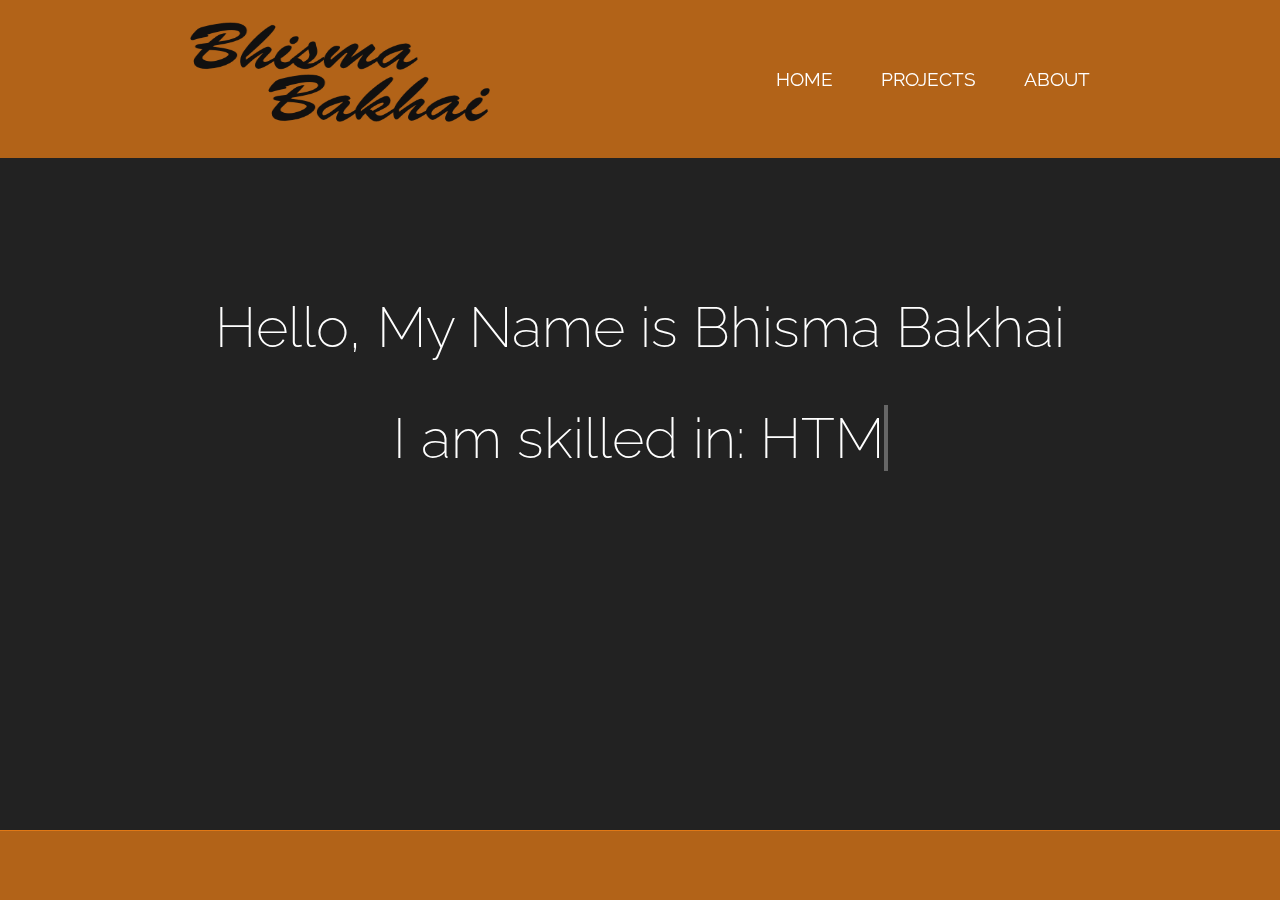
<file: index.html>
<!DOCTYPE html>
<html lang="en">
<head>
    <meta charset="UTF-8">
    <meta name="viewport" content="width=device-width, initial-scale=1.0">
    <meta http-equiv="X-UA-Compatible" content="ie=edge">
    <link rel="stylesheet" href="https://use.fontawesome.com/releases/v5.1.0/css/all.css" integrity="sha384-lKuwvrZot6UHsBSfcMvOkWwlCMgc0TaWr+30HWe3a4ltaBwTZhyTEggF5tJv8tbt" crossorigin="anonymous">
    <link href="https://fonts.googleapis.com/css?family=Raleway:200,100,400" rel="stylesheet" type="text/css" />
    <link rel="stylesheet" href="index.css">
    <title>Bhisma Bakhai</title>
</head>
<body>
    <header>
        <h1 class="logo"><img src="Logo.png" alt="Logo" height="100px" width="300px"></h1>
        <input type="checkbox" id="nav-toggle" class="nav-toggle">
        <nav>
            <ul>
            <li><a href="index.html">Home</a></li>
            <li><a href="projects.html">Projects</a></li>
            <li><a href="about.html">About</a></li>
            </ul>
        </nav>
        <label for="nav-toggle" class="nav-toggle-label">
            <span></span>
        </label>
    </header>
    <div class="content">
        <h1>Hello, My Name is Bhisma Bakhai</h1>
        <h1>I am skilled in:
            <span
            class="txt-rotate"
            data-period="2000"
            data-rotate='[ "HTML.", "CSS", "JavaScript.", "JQuery/Ajax.", "React/Redux.", "Node.js.", "Postgres SQL." ]'></span>
        </h1>
    </div>
    <div class="footer">
        <footer>
            <p> 
                <a href="https://github.com/Bhisma93" target="_blank"><i class="fab fa-github fa-edit"></i></a>
                <a href="https://www.linkedin.com/in/bhismabakhai/" target="_blank"><i class="fab fa-linkedin fa-edit"></i></a>
                <a href="https://www.instagram.com/king_bhishy/" target="_blank"><i class="fab fa-instagram fa-edit"></i></a>
                <a href="mailto:bhisma93@gmail.com" target="_blank"><i class="fas fa-envelope-open fa-edit"></i></a>
                <a href="BhismaBakhai.pdf" target="_blank"><i class="fas fa-file-alt fa-edit"></i></a>
            </p>
        </footer>
    </div>
</body>
<script src="index.js"></script>
</html>
</file>
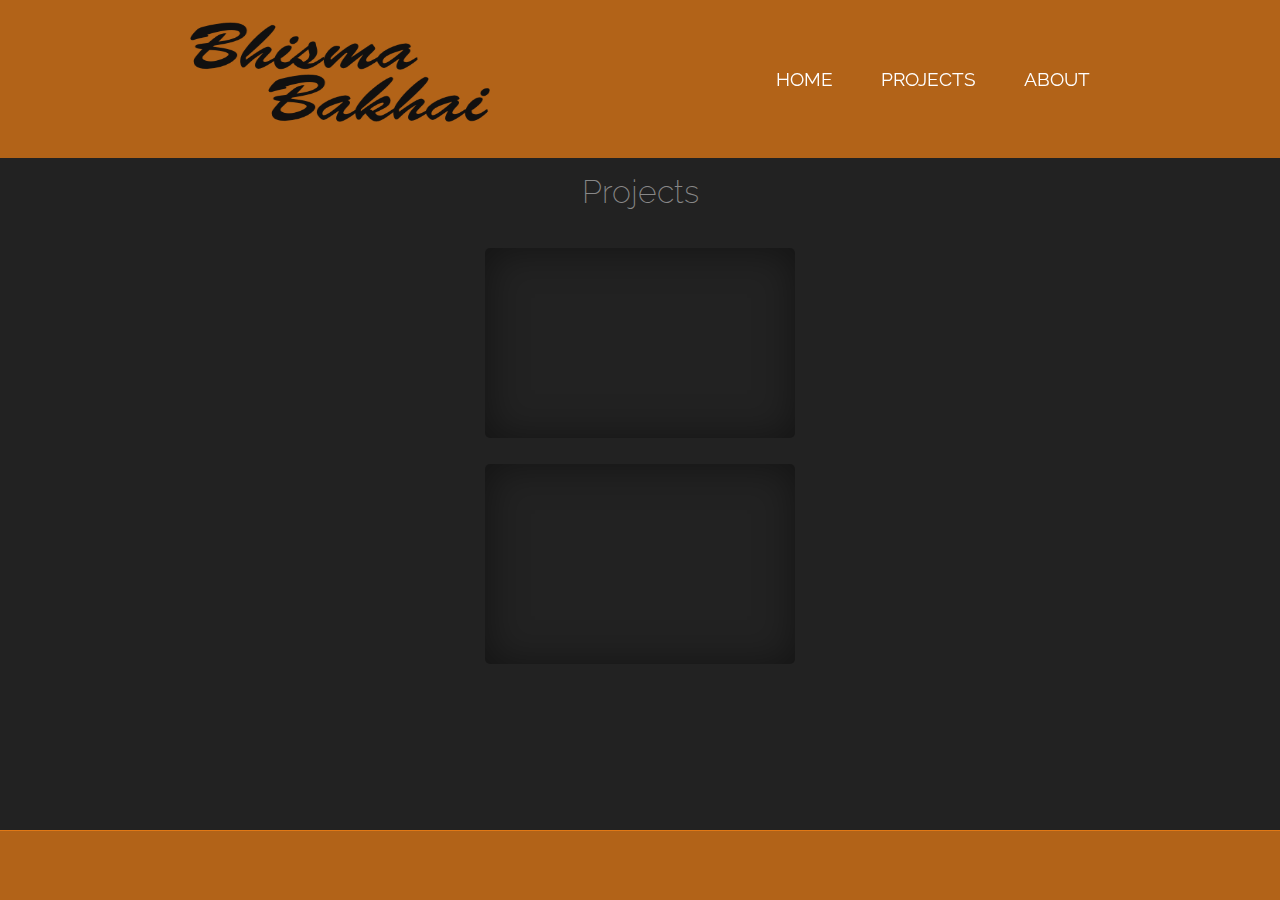
<file: projects.html>
<!DOCTYPE html>
<html lang="en">
<head>
    <meta charset="UTF-8">
    <meta name="viewport" content="width=device-width, initial-scale=1.0">
    <meta http-equiv="X-UA-Compatible" content="ie=edge">
    <link rel="stylesheet" href="https://use.fontawesome.com/releases/v5.1.0/css/all.css" integrity="sha384-lKuwvrZot6UHsBSfcMvOkWwlCMgc0TaWr+30HWe3a4ltaBwTZhyTEggF5tJv8tbt" crossorigin="anonymous">
    <link href="https://fonts.googleapis.com/css?family=Raleway:200,100,400" rel="stylesheet" type="text/css" />
    <link rel="stylesheet" href="index.css">
    <title>Bhisma Bakhai</title>
</head>
<body>
    <header>
        <h1 class="logo"><img src="Logo.png" alt="Logo" height="100px" width="300px"></h1>
        <input type="checkbox" id="nav-toggle" class="nav-toggle">
        <nav>
            <ul>
            <li><a href="index.html">Home</a></li>
            <li><a href="projects.html">Projects</a></li>
            <li><a href="about.html">About</a></li>
            </ul>
        </nav>
        <label for="nav-toggle" class="nav-toggle-label">
            <span></span>
        </label>
    </header>

    <div class="p-content">
        <h2>Projects</h2>
        <div id="box">
            <div id="overlay">
                <span id="plus"><a href="https://github.com/matthewfreeman821/shotracker" target="_blank"><button>Shot Tracker</button></a></span>
            </div>     
        </div>        <!-- <p>Shot Tracker is a medicinal application which allows users who take daily, weekly, or monthly medication to store a log of both their medication and the individual times they take it. Hover over the image and click on the icon to see a detailed explanation of the application and the process in which it was buil</p> -->

        <div id="boxes">
            <div id="overlay">
                <span id="plus"><a href="https://github.com/badamato/vacationproj" target="_blank"><button>Odmor</button></a></span>
            </div>     
        </div>
    
    </div>

    <div class="footer">
        <footer>
            <p> 
                <a href="https://github.com/Bhisma93" target="_blank"><i class="fab fa-github fa-edit"></i></a>
                <a href="https://www.linkedin.com/in/bhismabakhai/" target="_blank"><i class="fab fa-linkedin fa-edit"></i></a>
                <a href="https://www.instagram.com/king_bhishy/" target="_blank"><i class="fab fa-instagram fa-edit"></i></a>
                <a href="mailto:bhisma93@gmail.com" target="_blank"><i class="fas fa-envelope-open fa-edit"></i></a>
                <a href="BhismaBakhai.pdf" target="_blank"><i class="fas fa-file-alt fa-edit"></i></a>
            </p>
        </footer>
    </div>
</body>
<script src="index.js"></script>
</html>
</file>
<file: index.css>
html,body {
    font-family: 'Raleway', sans-serif;
    /* font-size: 18px; */
    height: 100%;
    width: 100%;
    margin: 0;
    background: #222;
    color: rgb(255, 255, 255);
}

:root {
--background: rgba(245, 129, 21, 0.685);
}

/* Nav Bar */
header {
    display: grid;
    background: var(--background);
    text-align: center;
    position: fixed;
    z-index: 999;
    width: 100%;
  }
  
  .nav-toggle {
    display: none;
  }
  
  .nav-toggle-label {
    position: absolute;
    top: 0;
    left: 0;
    margin-left: 1em;
    height: 100%;
    display: grid;
    align-items: center;
  }
  
  .nav-toggle-label span,
  .nav-toggle-label span::before,
  .nav-toggle-label span::after {
    display: block;
    background: white;
    height: 2px;
    width: 2em;
    border-radius: 2px;
    position: relative;
  }
  
  .nav-toggle-label span::before,
  .nav-toggle-label span::after {
    content: '';
    position: absolute;
  }
  
  .nav-toggle-label span::before {
    bottom: 7px;
  }
  
  .nav-toggle-label span::after {
    top: 7px;
  }
  
  nav {
    position: absolute;
    text-align: left;
    top: 100%;
    left: 0;
    background: var(--background);
    width: 100%;
    transform: scale(1, 0);
    transform-origin: top;
    transition: transform 400ms ease-in-out;
  }
  
  nav ul {
    margin: 0;
    padding: 0;
    list-style: none;
  }
  
  nav li {
    margin-bottom: 1em;
    margin-left: 1em;
  }
  
  nav a {
    color: white;
    text-decoration: none;
    font-size: 1.2rem;
    text-transform: uppercase;
    opacity: 0;
    transition: opacity 150ms ease-in-out;
  }
  
  nav a:hover {
    color: #000;
  }
  
  .nav-toggle:checked ~ nav {
    transform: scale(1,1);
  }
  
  .nav-toggle:checked ~ nav a {
    opacity: 1;
    transition: opacity 250ms ease-in-out 250ms;
  }
  
  /* Media Queries */
  @media screen and (min-width: 900px) {
    .nav-toggle-label {
      display: none;
    }
  
    header {
      display: grid;
      grid-template-columns: 1fr auto minmax(600px, 3fr) 1fr;
    }
    
    .logo {
      grid-column: 2 / 3;
    }
    
    nav {
      all: unset;
      grid-column: 3 / 4;
      display: flex;
      justify-content: flex-end;
      align-items: center;
    }
    
    nav ul {
      display: flex;
    }
    
    nav li {
      margin-left: 3em;
      margin-bottom: 0;
    }
    
    nav a {
      opacity: 1;
      position: relative;
    }
    
    nav a::before {
      content: '';
      display: block;
      height: 5px;
      background: black;
      position: absolute;
      top: -.75em;
      left: 0;
      right: 0;
      transform: scale(0, 1);
      transition: transform ease-in-out 250ms;
    }
    
    nav a:hover::before {
      transform: scale(1,1);
    }

    footer  {
        padding-left: 20px;
        padding-right: 20px;
      }
    
    .content{
        display: grid;
        text-align: center;
        padding-top: 10em;
    }

  }



/* Content  */
.content{
      display: grid;
      text-align: center;
      padding-top: 17em;
  }


.about-content{
    display: grid;
    text-align: center;
    padding-top: 10em;
}

.about-content h3 img {
  border-radius: 50%;
}

.about-content h4{
  display: grid;
  text-align: center;
  font-size: 18px;
  /* padding-left: 20em;
  width: 50%; */
}

.p-content {
  display: grid;
  text-align: center;
  padding-top: 10em;
}


  /* Animation */
  h1,h2 {
    /* display: grid; */
    font-weight: 200;
    margin: 0.4em 0;
  }
  h1 { font-size: 3.5em; }
  h2 {
    color: #888;
    font-size: 2em;
  }

  /* Footer */

  footer {
    color: #666;
    background: var(--background);
    position: fixed;
    bottom: 0px;
    padding: 0;
    border-top: 1px solid rgba(245, 129, 21, 0.685);
    text-align: center;
    width: 100%;
    bottom: 0px;
  }
  footer a {
    color: #999;
  }
  footer i:hover {
    color: #0c0101;
  }
  
  .footer {
    max-width: 100%;
  }

  .fa-edit {
      font-size: 2em;
      padding: 0 1.5em;
      color: rgb(255, 255, 255);
      margin: 0;    
  }


  /* OVERLAY */

  #box {
  width: 310px;
  height: 190px;
  box-shadow: inset 1px 1px 40px 0 rgba(0, 0, 0, 0.45);
  margin: 2% auto 0 auto;
  background: url(https://github.com/matthewfreeman821/shotracker/raw/master/public/images/readme/S3.png);
  background-size: cover;
  border-radius: 5px;
  overflow: hidden;
}

#overlay {
  background: rgba(0, 0, 0, 0.75);
  text-align: center;
  padding: 45px 0 66px 0;
  opacity: 0;
  -webkit-transition: opacity 0.25s ease;
  -moz-transition: opacity 0.25s ease;
}

#box:hover #overlay {
  opacity: 1;
}

#boxes {
  width: 310px;
  height: 200px;
  box-shadow: inset 1px 1px 40px 0 rgba(0, 0, 0, 0.45);
  margin: 2% auto 0 auto;
  background: url(https://github.com/badamato/vacationproj/raw/master/images/readme/S1.png);
  background-size: cover;
  border-radius: 5px;
  overflow: hidden;
}

#overlay {
  background: rgba(0, 0, 0, 0.75);
  text-align: center;
  padding: 45px 0 100px 0;
  opacity: 0;
  -webkit-transition: opacity 0.25s ease;
  -moz-transition: opacity 0.25s ease;
}

#boxes:hover #overlay {
  opacity: 1;
}

#plus {
  font-family: Helvetica;
  font-weight: 900;
  color: rgba(255, 255, 255, 0.85);
  font-size: 50px;
}

#plus button {
  background-color: rgba(245, 129, 21, 0.685);
    border: none;
    color: white;
    padding: 15px 32px;
    text-align: center;
    text-decoration: none;
    display: inline-block;
    font-size: 16px;
}
</file>
